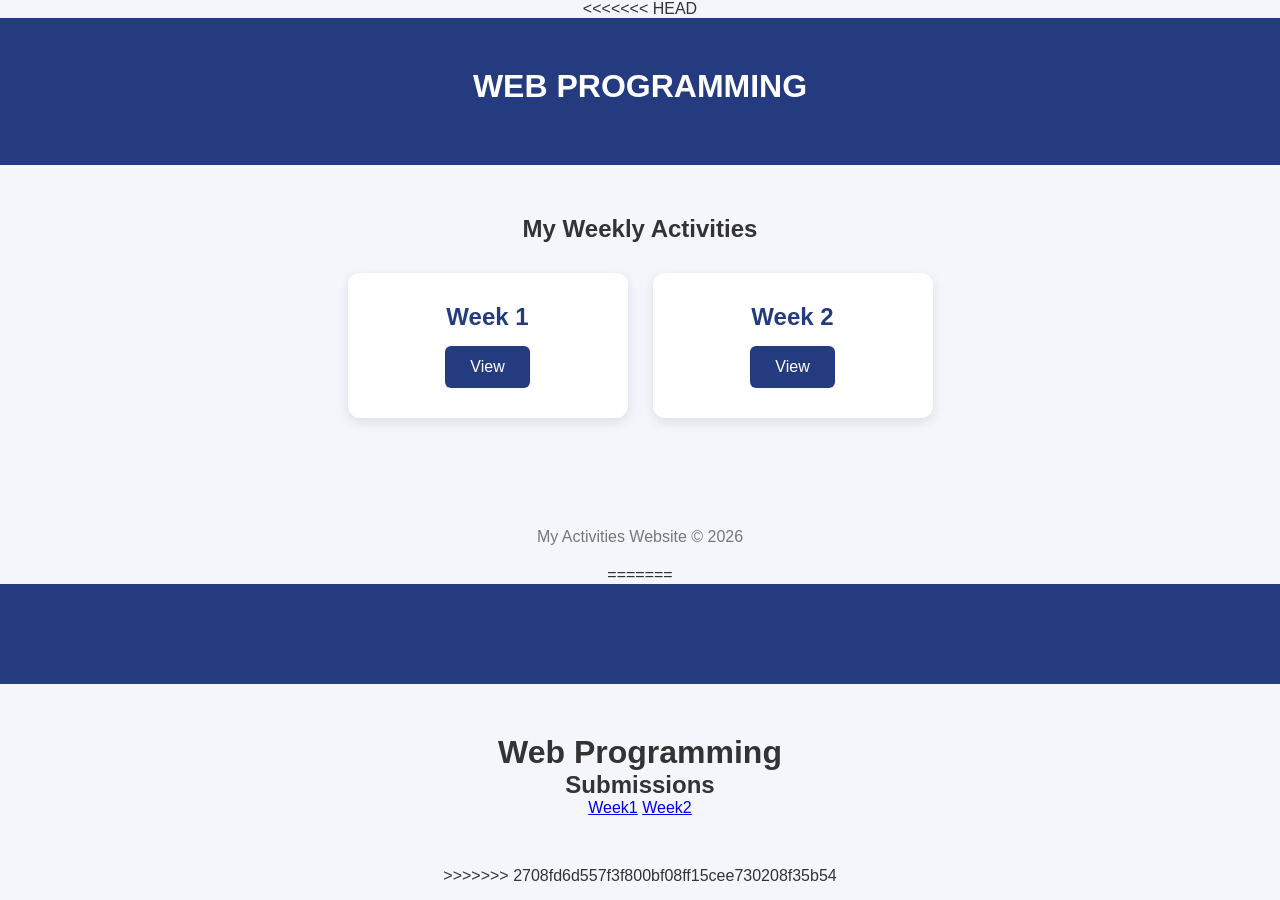
<file: index.html>
<<<<<<< HEAD

<!DOCTYPE html>
<html lang="en">
<head>
    <meta charset="UTF-8">
    <meta name="viewport" content="width=device-width, initial-scale=1.0">
    <title>WEB PROGRAMMING</title>

    <style>
        * {
            margin: 0;
            padding: 0;
            box-sizing: border-box;
        }

        body {
            font-family: Arial, sans-serif;
            background: #f4f6fb;
            color: #333;
            text-align: center;
        }

        header {
            background: #253b80;
            color: white;
            padding: 50px 20px;
        }

        header h1 {
            font-size: 32px;
            margin-bottom: 10px;
        }

        main {
            padding: 50px 20px;
        }

        .activities {
            display: flex;
            justify-content: center;
            flex-wrap: wrap;
            gap: 25px;
            margin-top: 30px;
        }

        .card {
            background: white;
            padding: 30px;
            width: 280px;
            border-radius: 12px;
            box-shadow: 0 4px 12px rgba(0,0,0,0.1);
        }

        .card h2 {
            margin-bottom: 15px;
            color: #253b80;
        }

        .card p {
            margin-bottom: 20px;
        }

        .card a {
            display: inline-block;
            background: #253b80;
            color: white;
            padding: 12px 25px;
            text-decoration: none;
            border-radius: 6px;
        }

        .card a:hover {
            background: #405bb0;
        }

        footer {
            margin-top: 40px;
            padding: 20px;
            color: #777;
        }
    </style>
</head>

<body>

    <header>
        <h1>WEB PROGRAMMING</h1>
    </header>

    <main>
        <h2>My Weekly Activities</h2>

        <div class="activities">

            <div class="card">
                <h2>Week 1</h2>
                <a href="Week 1/index.html">View</a>
            </div>

            <div class="card">
                <h2>Week 2</h2>
                <a href="Week 2/index.html">View</a>
            </div>

        </div>
    </main>

    <footer>
        <p>My Activities Website &copy; 2026</p>
    </footer>

</body>
</html>
=======
<!DOCTYPE html>
<head>

</head>
<body>
    <header></header>
    <main>
        <h1>Web Programming</h1>
        <h2>Submissions</h2>
    <a href="week1">Week1</a>
    <a href="week2">Week2</a>
    </main>
</body>
>>>>>>> 2708fd6d557f3f800bf08ff15cee730208f35b54
</file>
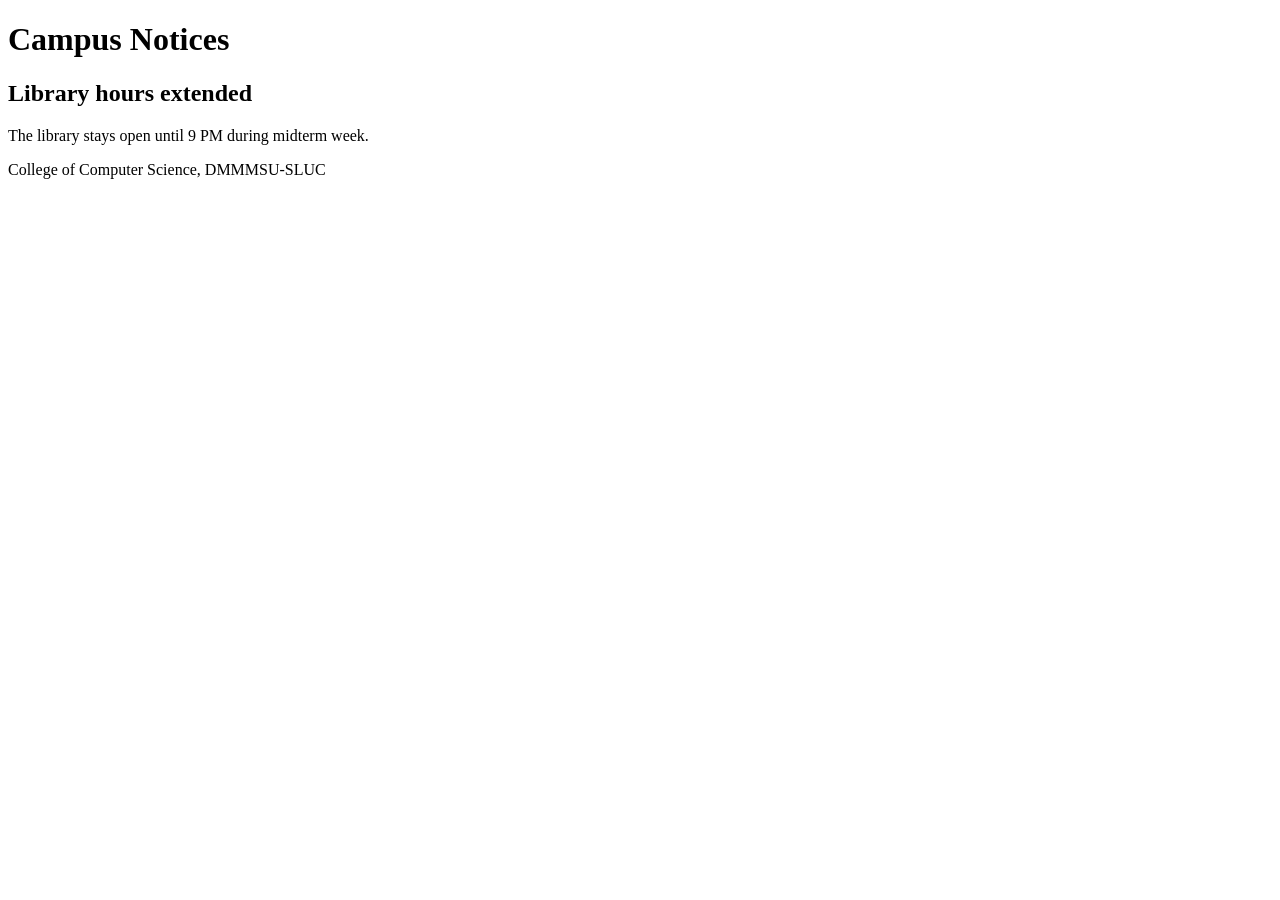
<file: Week 1/index.html>
<!DOCTYPE html>
<html lang="en">
<head>
  <meta charset="utf-8">
  <meta name="viewport" content="width=device-width, initial-scale=1">
  <title>Campus Notices</title>
</head>
<body>
  <header>
    <h1>Campus Notices</h1>
  </header>
  <main>
    <article class="notice">
      <h2>Library hours extended</h2>
      <p>The library stays open until 9 PM during midterm week.</p>
    </article>
  </main>
  <footer>
    <p>College of Computer Science, DMMMSU-SLUC</p>
  </footer>
</body>
</html>
</file>
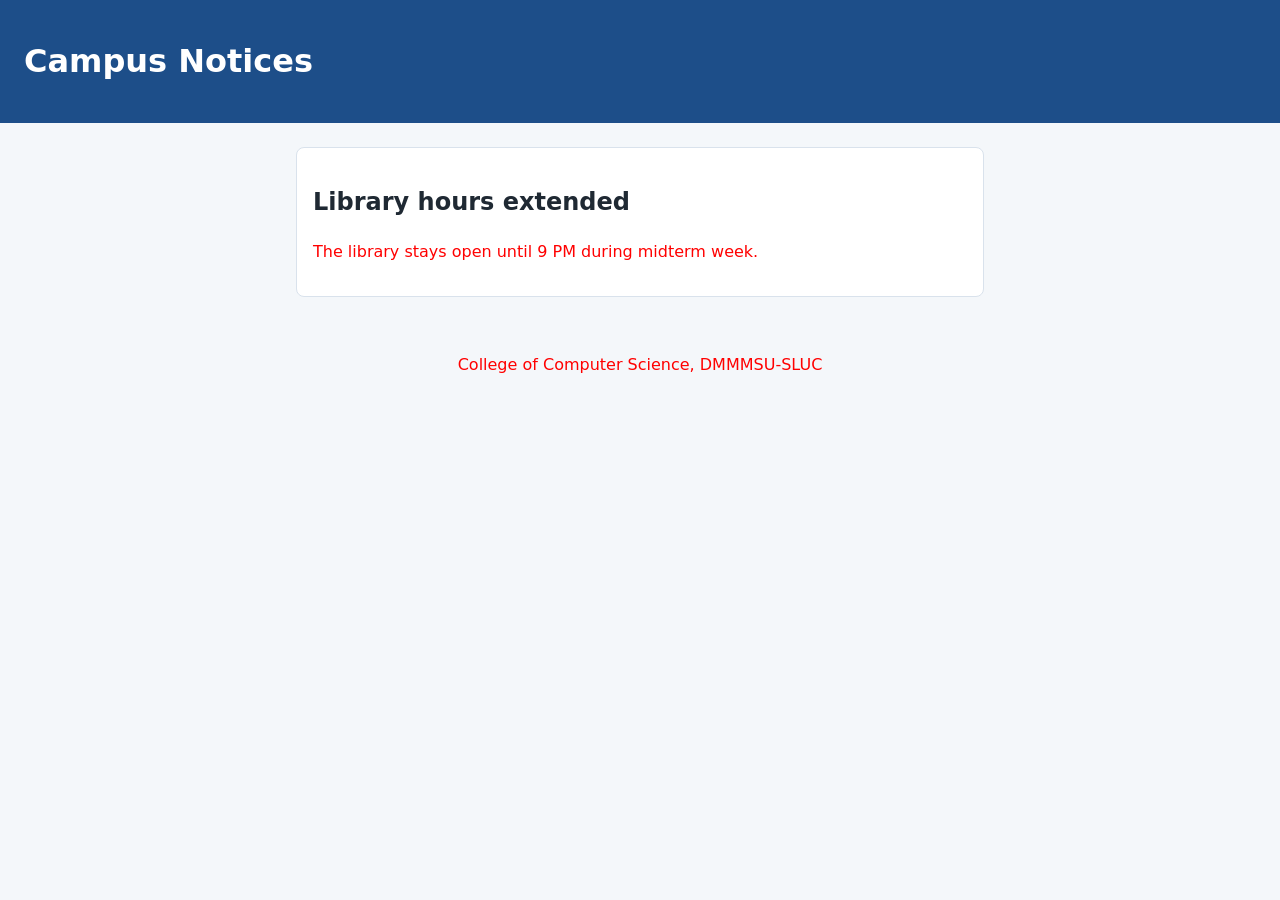
<file: Week 2/index.html>
<!DOCTYPE html>
<html lang="en">
<head>
  <meta charset="utf-8">
  <meta name="viewport" content="width=device-width, initial-scale=1">
  <title>Campus Notices</title>
  <link rel="stylesheet" href="styles.css">
</head>
<body>
  <header>
    <h1>Campus Notices</h1>
  </header>
  <main>
    <article class="notice">
      <h2>Library hours extended</h2>
      <p>The library stays open until 9 PM during midterm week.</p>
    </article>
  </main>
  <footer>
    <p>College of Computer Science, DMMMSU-SLUC</p>
  </footer>
</body>
</html>
</file>
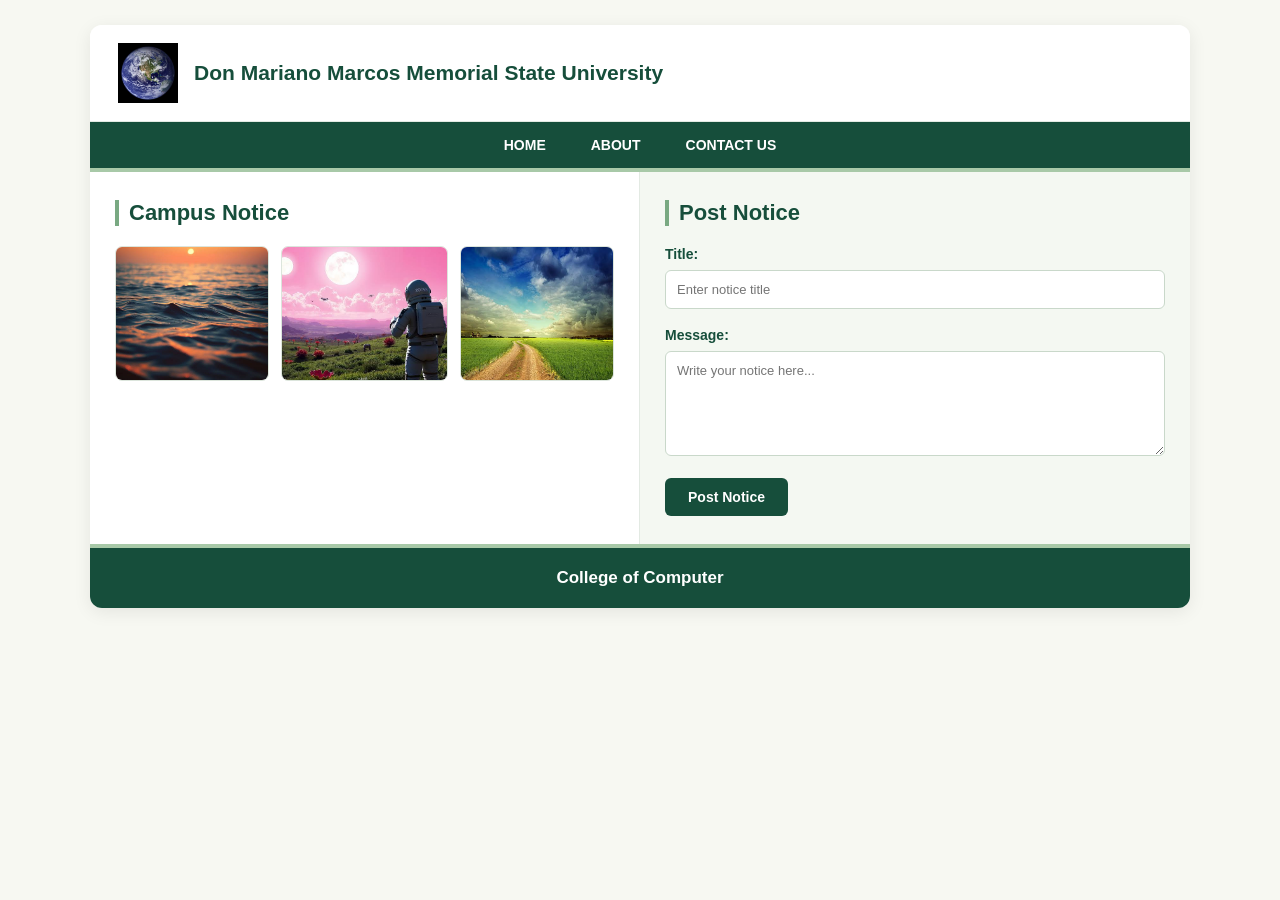
<file: week2/index.html>
<!DOCTYPE html>
<html lang="en">
<head>
    <meta charset="UTF-8">
    <meta name="viewport" content="width=device-width, initial-scale=1.0">

    <title>DMMMSU Campus Notice Portal</title>

    <!-- External CSS -->
    <link rel="stylesheet" href="styles.css">
</head>

<body>

    <div class="container">

        <!-- HEADER -->
        <header>
            <div class="logo">
                <img src="logo2.jpg" alt="DMMMSU Official Logo">
            </div>

            <div class="school-name">
                Don Mariano Marcos Memorial State University
            </div>
        </header>

        <!-- NAVIGATION -->
        <nav>
            <a href="#">HOME</a>
            <a href="#">ABOUT</a>
            <a href="#">CONTACT US</a>
        </nav>

        <!-- MAIN CONTENT -->
        <main class="content">

            <!-- CAMPUS NOTICE -->
            <section class="campus-notice">

                <h2>Campus Notice</h2>

                <div class="image-container">
                    <img src="11.jpg" alt="Campus Notice 1">
                    <img src="22.jpg" alt="Campus Notice 2">
                    <img src="33.jpg" alt="Campus Notice 3">
                </div>

            </section>

            <!-- POST NOTICE FORM -->
            <section class="post-notice">

                <h2>Post Notice</h2>

                <form>

                    <div class="form-group">
                        <label for="title">Title:</label>
                        <input
                            type="text"
                            id="title"
                            name="title"
                            placeholder="Enter notice title"
                            required
                        >
                    </div>

                    <div class="form-group">
                        <label for="message">Message:</label>
                        <textarea
                            id="message"
                            name="message"
                            placeholder="Write your notice here..."
                            required
                        ></textarea>
                    </div>

                    <button type="submit">Post Notice</button>

                </form>

            </section>

        </main>

        <!-- FOOTER -->
        <footer>
            College of Computer 
        </footer>

    </div>

</body>
</html>
</file>
<file: Week 2/styles.css>
:root {
  --brand: #1d4e89;
  --brand-soft: #e0ecf8;
  --surface: #ffffff;
  --page: #f4f7fa;
  --text: #1f2933;
  --border: #d9e2ec;
  --radius: 8px;
}

* { box-sizing: border-box; }

body {
  font-family: system-ui, sans-serif;
  font-size: 1rem;
  line-height: 1.5;
  margin: 0;
  background: var(--page);
  color: var(--text);
}

header {
  background: var(--brand);
  color: white;
  padding: 16px 24px;
}

main {
  max-width: 720px;
  margin: 24px auto;
  padding: 0 16px;
}

.notice {
  background: var(--surface);
  border: 1px solid var(--border);
  border-radius: var(--radius);
  padding: 16px;
  margin-bottom: 16px;
}

.tag {
  background: var(--brand-soft);
  border-radius: 4px;
  padding: 2px 8px;
  font-size: 0.85rem;
}

footer {
  text-align: center;
  padding: 16px;
}

nav ul { list-style: none; margin: 0; padding: 0; }
nav li { display: inline-block; margin-right: 16px; }
nav a { color: white; text-decoration: none; }
nav a:hover { text-decoration: underline; }

table { border-collapse: collapse; width: 100%; background: var(--surface); }
th, td { border: 1px solid var(--border); padding: 8px; text-align: left; }
th { background: var(--brand-soft); }

input, select, textarea {
  width: 100%;
  padding: 8px;
  border: 1px solid var(--border);
  border-radius: 4px;
  font: inherit;
}
input:focus, select:focus, textarea:focus { outline: 3px solid var(--brand); }

button {
  background: var(--brand);
  color: white;
  border: 0;
  border-radius: var(--radius);
  padding: 10px 20px;
  font: inherit;
  cursor: pointer;
}
button:hover { background: #163b69; }

p { color: red; }
</file>
<file: week2/styles.css>
/* GENERAL DESIGN */
* {
    margin: 0;
    padding: 0;
    box-sizing: border-box;
    font-family: 'Segoe UI', Arial, sans-serif;
}

body {
    background: #F7F8F2;
    color: #263A30;
}

/* MAIN CONTAINER */
.container {
    width: 90%;
    max-width: 1100px;
    margin: 25px auto;
    background: white;
    border-radius: 12px;
    overflow: hidden;
    box-shadow: 0 4px 18px rgba(0, 0, 0, 0.08);
}

/* HEADER */
header {
    display: flex;
    align-items: center;
    padding: 18px 28px;
    background: #FFFFFF;
    border-bottom: 1px solid #E3EAE3;
}

/* SCHOOL LOGO */
.logo {
    width: 60px;
    height: 60px;
    margin-right: 16px;
    flex-shrink: 0;
}

.logo img {
    width: 100%;
    height: 100%;
    object-fit: contain;
}

/* SCHOOL NAME */
.school-name {
    font-size: 21px;
    color: #164E3B;
    font-weight: bold;
}

/* NAVIGATION */
nav {
    display: flex;
    justify-content: center;
    align-items: center;
    gap: 45px;
    padding: 15px;
    background: #164E3B;
    border-bottom: 4px solid #A8C9A8;
}

nav a {
    text-decoration: none;
    color: white;
    font-weight: bold;
    font-size: 14px;
}

nav a:hover {
    color: #BFE3C2;
}

/* MAIN CONTENT */
.content {
    display: flex;
    min-height: 360px;
}

/* CAMPUS NOTICE */
.campus-notice {
    width: 50%;
    padding: 28px 25px;
    border-right: 1px solid #E3EAE3;
    background: white;
}

/* SECTION HEADINGS */
.campus-notice h2,
.post-notice h2 {
    margin-bottom: 20px;
    color: #164E3B;
    font-size: 22px;
    border-left: 4px solid #79A982;
    padding-left: 10px;
}

/* NOTICE IMAGES */
.image-container {
    display: flex;
    gap: 12px;
}

.image-container img {
    width: 33.33%;
    height: 135px;
    object-fit: cover;
    border-radius: 7px;
    border: 1px solid #DCE5DC;
}

.image-container img:hover {
    box-shadow: 0 4px 12px rgba(22, 78, 59, 0.15);
}

/* POST NOTICE */
.post-notice {
    width: 50%;
    padding: 28px 25px;
    background: #F4F8F2;
}

/* FORM GROUP */
.form-group {
    margin-bottom: 18px;
}

.form-group label {
    display: block;
    margin-bottom: 8px;
    font-weight: bold;
    color: #164E3B;
    font-size: 14px;
}

.form-group input,
.form-group textarea {
    width: 100%;
    padding: 11px;
    border: 1px solid #C9D8CA;
    border-radius: 6px;
    font-size: 13px;
    outline: none;
    background: white;
}

.form-group input:focus,
.form-group textarea:focus {
    border-color: #397B56;
}

.form-group textarea {
    height: 105px;
    resize: vertical;
}

/* POST BUTTON */
button {
    background: #164E3B;
    color: white;
    padding: 11px 23px;
    border: none;
    border-radius: 6px;
    cursor: pointer;
    font-size: 14px;
    font-weight: bold;
}

button:hover {
    background: #397B56;
}

/* FOOTER */
footer {
    text-align: center;
    padding: 20px;
    background: #164E3B;
    border-top: 4px solid #A8C9A8;
    color: white;
    font-size: 17px;
    font-weight: bold;
}

/* TABLET RESPONSIVE DESIGN */
@media (max-width: 768px) {
    .container {
        width: 95%;
    }

    .content {
        flex-direction: column;
    }

    .campus-notice,
    .post-notice {
        width: 100%;
    }

    .campus-notice {
        border-right: none;
        border-bottom: 1px solid #E3EAE3;
    }

    .image-container img {
        height: 120px;
    }

    nav {
        gap: 25px;
    }

    .school-name {
        font-size: 17px;
    }
}

/* MOBILE RESPONSIVE DESIGN */
@media (max-width: 480px) {
    header {
        padding: 15px;
    }

    .logo {
        width: 48px;
        height: 48px;
    }

    .school-name {
        font-size: 14px;
    }

    nav {
        gap: 16px;
        padding: 13px 8px;
    }

    nav a {
        font-size: 11px;
    }

    .image-container {
        gap: 7px;
    }

    .image-container img {
        height: 90px;
    }

    .campus-notice,
    .post-notice {
        padding: 22px 16px;
    }

    footer {
        font-size: 14px;
    }
}
</file>
